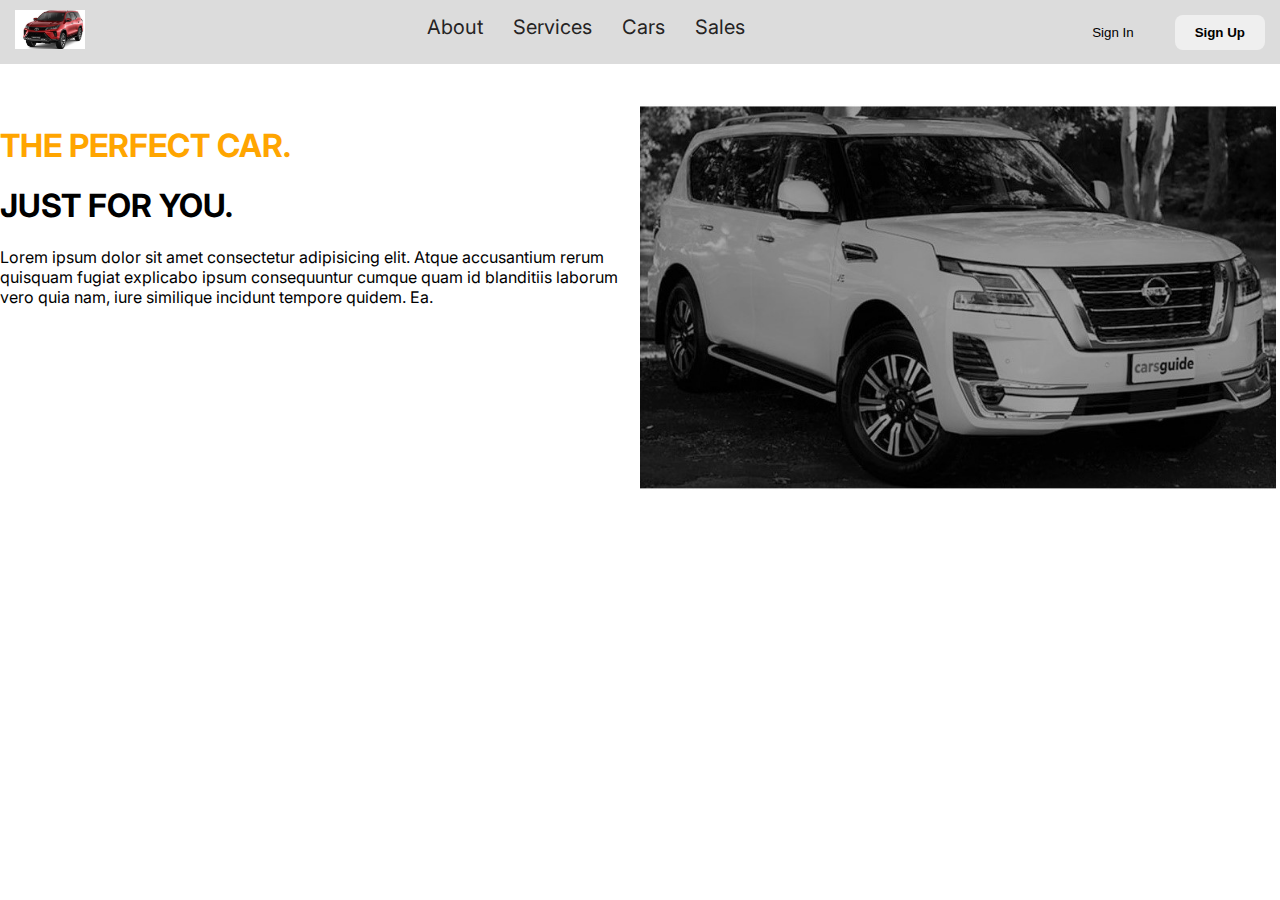
<file: index.html>
<!DOCTYPE html>
<html lang="en">
<head>
    <meta charset="UTF-8">
    <meta http-equiv="X-UA-Compatible" content="IE=edge">
    <meta name="viewport" content="width=device-width, initial-scale=1.0">
    <title>Yara Cars</title>
    <link rel="stylesheet" href="main.css">
</head>
<body>
    <div class="top-bar">
        <div class="logo">
            <img src="img/fortuner.jpg"/>
        </div>
        <ul class="navs">
            <li><a href="about.html">About</a></li>
            <li>Services</li>
            <li>Cars</li>
            <li>Sales</li>
        </ul>
        <div class="top-btns">
            <button>Sign In</button>
            <button>Sign Up</button>
        </div>
    </div>

    <div class="landing-main">
        <div class="landing-main-text">
            <h1>THE PERFECT CAR.</h1>
            <h1>JUST FOR YOU.</h1>
            <p>Lorem ipsum dolor sit amet consectetur adipisicing elit. Atque accusantium rerum quisquam fugiat explicabo ipsum consequuntur cumque quam id blanditiis laborum vero quia nam, iure similique incidunt tempore quidem. Ea.</p>
        </div>
        <div class="landing-main-img">
            <img src="img/nissan patrol.jpg"/>
        </div>

    </div>
</body>
</html>
</file>
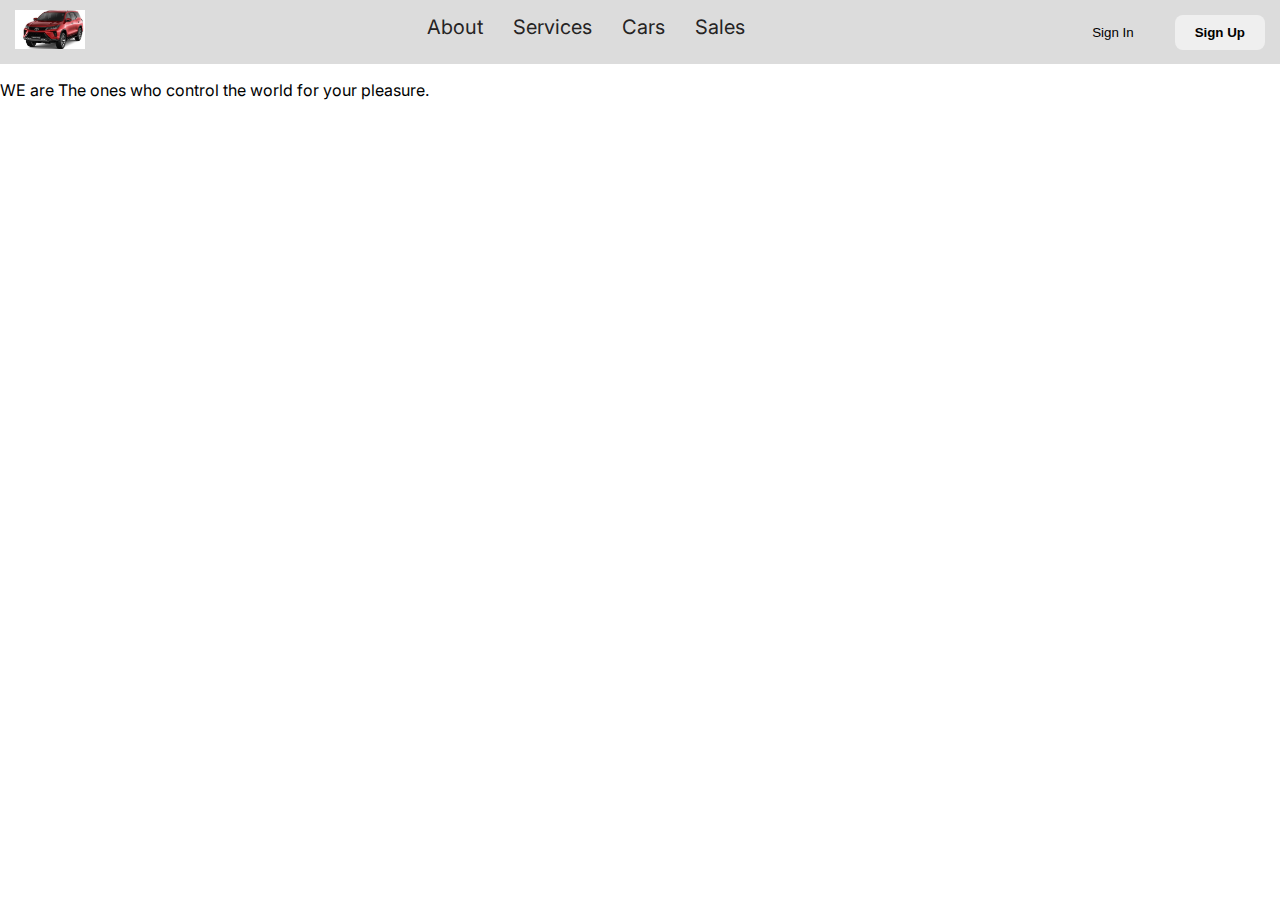
<file: about.html>
<!DOCTYPE html>
<html lang="en">
<head>
    <meta charset="UTF-8">
    <meta http-equiv="X-UA-Compatible" content="IE=edge">
    <meta name="viewport" content="width=device-width, initial-scale=1.0">
    <title>About US</title>
    <link rel="stylesheet" href="main.css">
</head>
<body>
    <div class="top-bar">
        <div class="logo">
            <a href="index.html"><img src="img/fortuner.jpg"/></div></a>
        <ul class="navs">
            <li>About</li>
            <li>Services</li>
            <li>Cars</li>
            <li>Sales</li>
        </ul>
        <div class="top-btns">
            <button>Sign In</button>
            <button>Sign Up</button>
        </div>
    </div>
    <div><p>WE are The ones who control the world for your pleasure.</p></div>
</body>
</html>
</file>
<file: main.css>
@import url('https://fonts.googleapis.com/css2?family=Inter&family=Poppins&family=Roboto&display=swap');


*{  
    box-sizing: border-box;

}
body{
    padding: 0;
    margin: 0;
    font-family: Inter;
}

.top-bar{
    background: rgb(220, 220, 220);
    display: flex;
    justify-content: space-between;
    align-items: center;
    padding: 10px 15px;
    font-size: 20px;
}

.logo img{
    width: 70px
}

a{
    color: inherit;
    text-decoration: none;
}
ul{
    padding: 0;
    list-style: none;
    display: flex;
    justify-content: space-between;
    margin: 0;
}
li{
    margin: 0 15px;
    color: rgb(37, 35, 35);
    border-bottom: 2px solid transparent;
    padding-bottom: 8px;
}
li:hover{
    cursor: pointer;
    border-bottom: 2px solid orange;
  
}

.top-btns > button:nth-child(1){
    background: none;
    border: none;
    margin-right: 30px;
}

.top-btns > button:last-child{
    padding: 10px 20px;
    font-weight: bold;
    border-radius: 8px;
    border: none;
}

.top-btns > button:hover{
    cursor: pointer
}
.top-btns > button:last-child:hover{
    background: red;
}
.landing-main{
    display: flex;
    margin-top: 40px;
}

.landing-main-text,.landing-main-img{
    width: 50%
}

.landing-main-text > h1:nth-child(1){
    color: orange;
}

.landing-main-img > img{
    width: 100%
}
</file>
